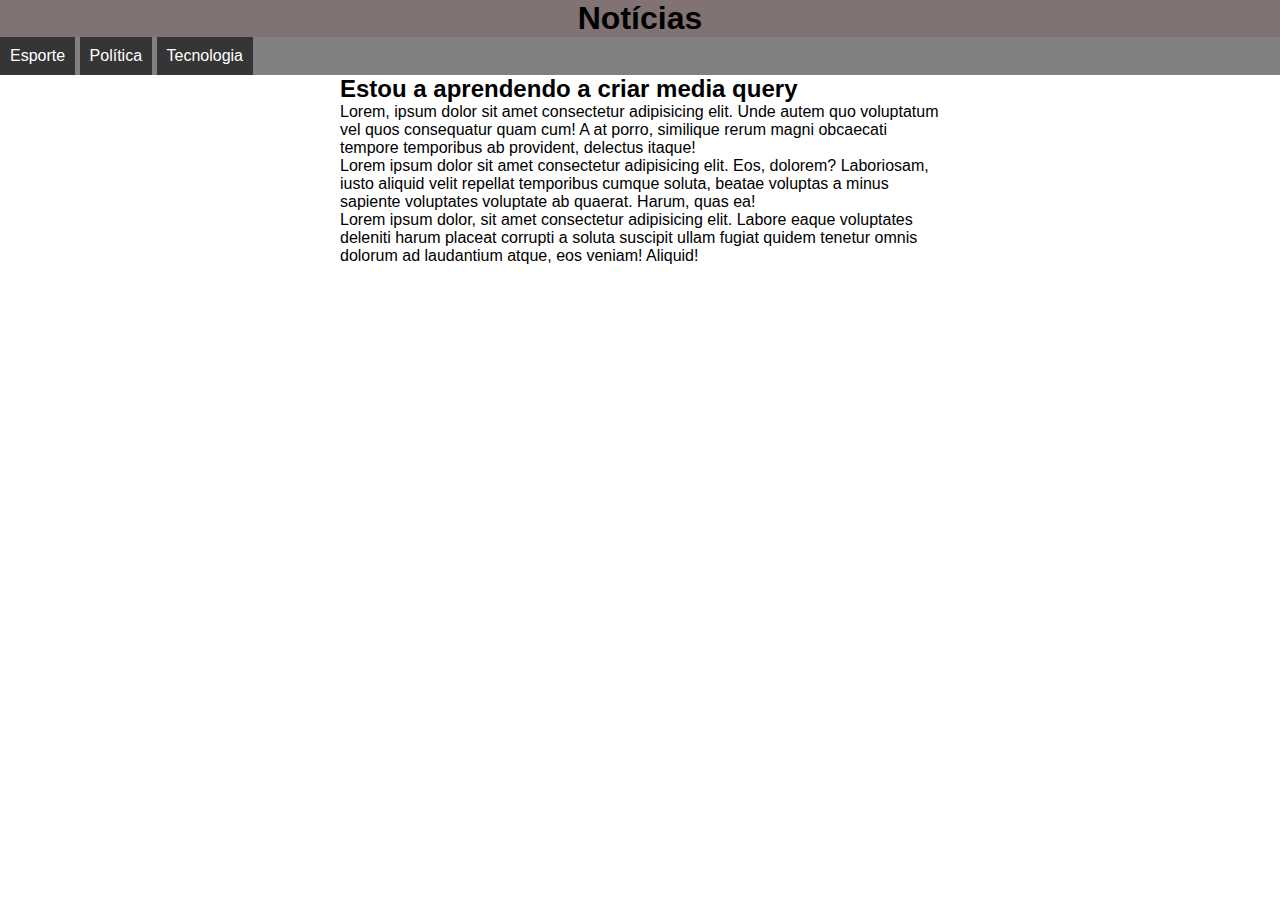
<file: mq001/index.html>
<!DOCTYPE html>
<html lang="pt-br">
<head>
  <meta charset="UTF-8">
  <meta name="viewport" content="width=device-width, initial-scale=1.0">
  <title>Media Query</title>
  <link rel="stylesheet" href="estilos/tela.css" media="screen">
  <link rel="stylesheet" href="estilos/impressora.css" media="print">
</head>
<body>
  <header>
    <h1>Notícias</h1>
    <menu>
      <ul>
        <li>Esporte</li>
        <li>Política</li>
        <li>Tecnologia</li>
      </ul>
    </menu>
  </header>
  <main>
    <article>
      <h2>Estou a aprendendo a criar media query</h2>
      <p>Lorem, ipsum dolor sit amet consectetur adipisicing elit. Unde autem quo voluptatum vel quos consequatur quam cum! A at porro, similique rerum magni obcaecati tempore temporibus ab provident, delectus itaque!</p>

      <p>Lorem ipsum dolor sit amet consectetur adipisicing elit. Eos, dolorem? Laboriosam, iusto aliquid velit repellat temporibus cumque soluta, beatae voluptas a minus sapiente voluptates voluptate ab quaerat. Harum, quas ea!</p>

      <p>Lorem ipsum dolor, sit amet consectetur adipisicing elit. Labore eaque voluptates deleniti harum placeat corrupti a soluta suscipit ullam fugiat quidem tenetur omnis dolorum ad laudantium atque, eos veniam! Aliquid!</p>
    </article>
  </main>
</body>
</html>
</file>
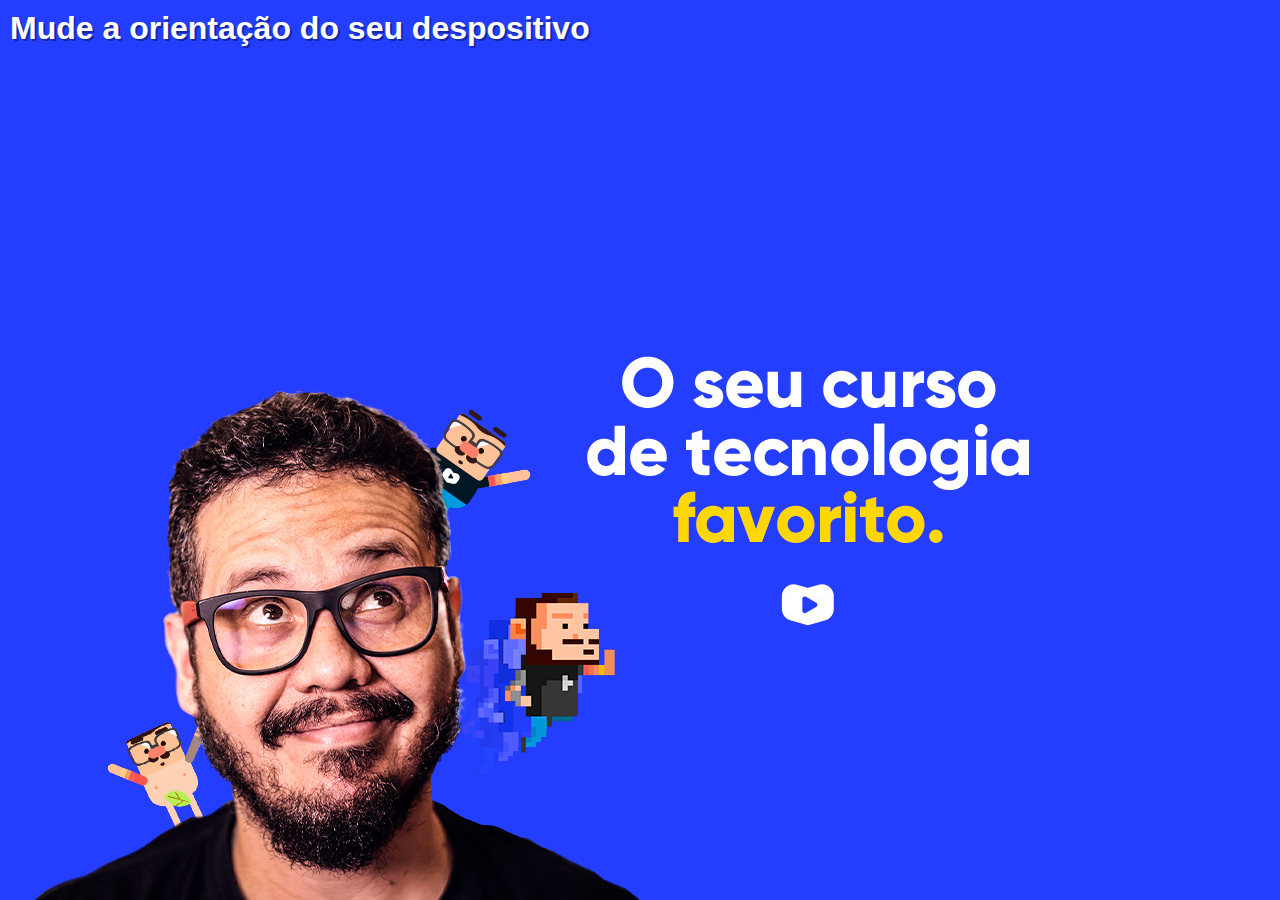
<file: mq002/index.html>
<!DOCTYPE html>
<html lang="pt-br">
<head>
  <meta charset="UTF-8">
  <meta name="viewport" content="width=device-width, initial-scale=1.0">
  <title>Media Query</title>
  <link rel="stylesheet" href="estilos/style.css" media="all">
  <link rel="stylesheet" href="estilos/retrato.css" media="screen and (orientation: portrait)">
  <link rel="stylesheet" href="estilos/paisagem.css" media="screen and (orientation: landscape)">
</head>
<body>
  <h1>Mude a orientação do seu despositivo</h1>
</body>
</html>
</file>
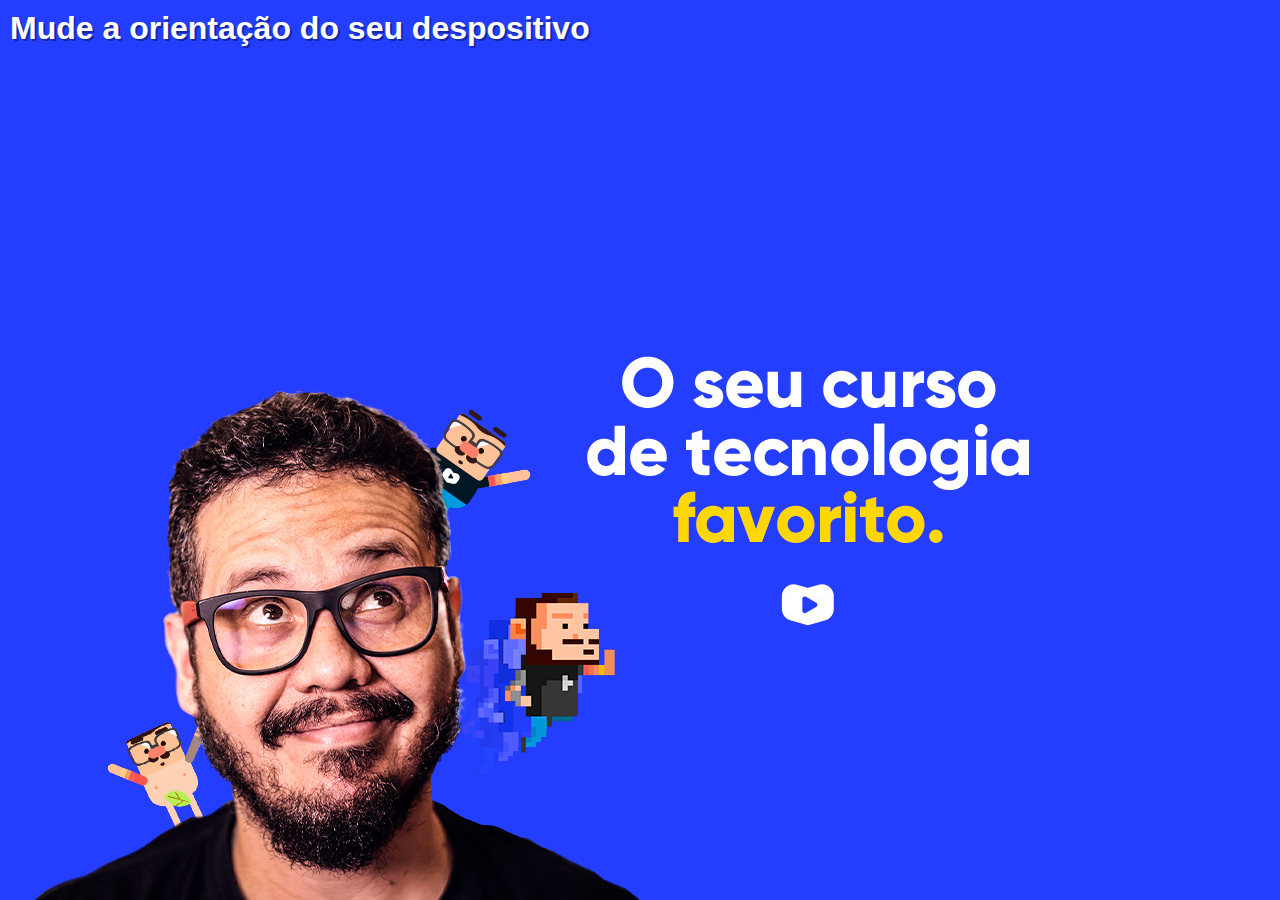
<file: mq003/index.html>
<!DOCTYPE html>
<html lang="pt-br">

<head>
  <meta charset="UTF-8">
  <meta name="viewport" content="width=device-width, initial-scale=1.0">
  <title>Media Query</title>
  <link rel="stylesheet" href="estilos/style.css">
  <!-- <style>
    /* Configurações gerais */
    * {
      margin: 0px;
      padding: 0px;
      font-family: Arial, Helvetica, sans-serif;
    }

    html,
    body {
      width: 100vw;
      height: 100vh;
      background-color: #233eff;
      background-size: contain;
      background-repeat: no-repeat;
    }

    h1 {
      color: white;
      text-shadow: 2px 2px 0px #1526a7;
      padding: 10px;
    }

    /* Aparelho em pé (portrait) */
    @media screen and (orientation: portrait) {
      body {
        background-image: url('../imagens/cev-portrait.jpg');
        background-position: center bottom;
      }
    }

    /* Aparelho deitado (landscape) */
    @media screen and (orientation: landscape) {
      body {
        background-image: url('../imagens/cev-landscape.jpg');
        background-position: left bottom;
      }
    }
  </style> -->
</head>

<body>
  <h1>Mude a orientação do seu despositivo</h1>
</body>

</html>
</file>
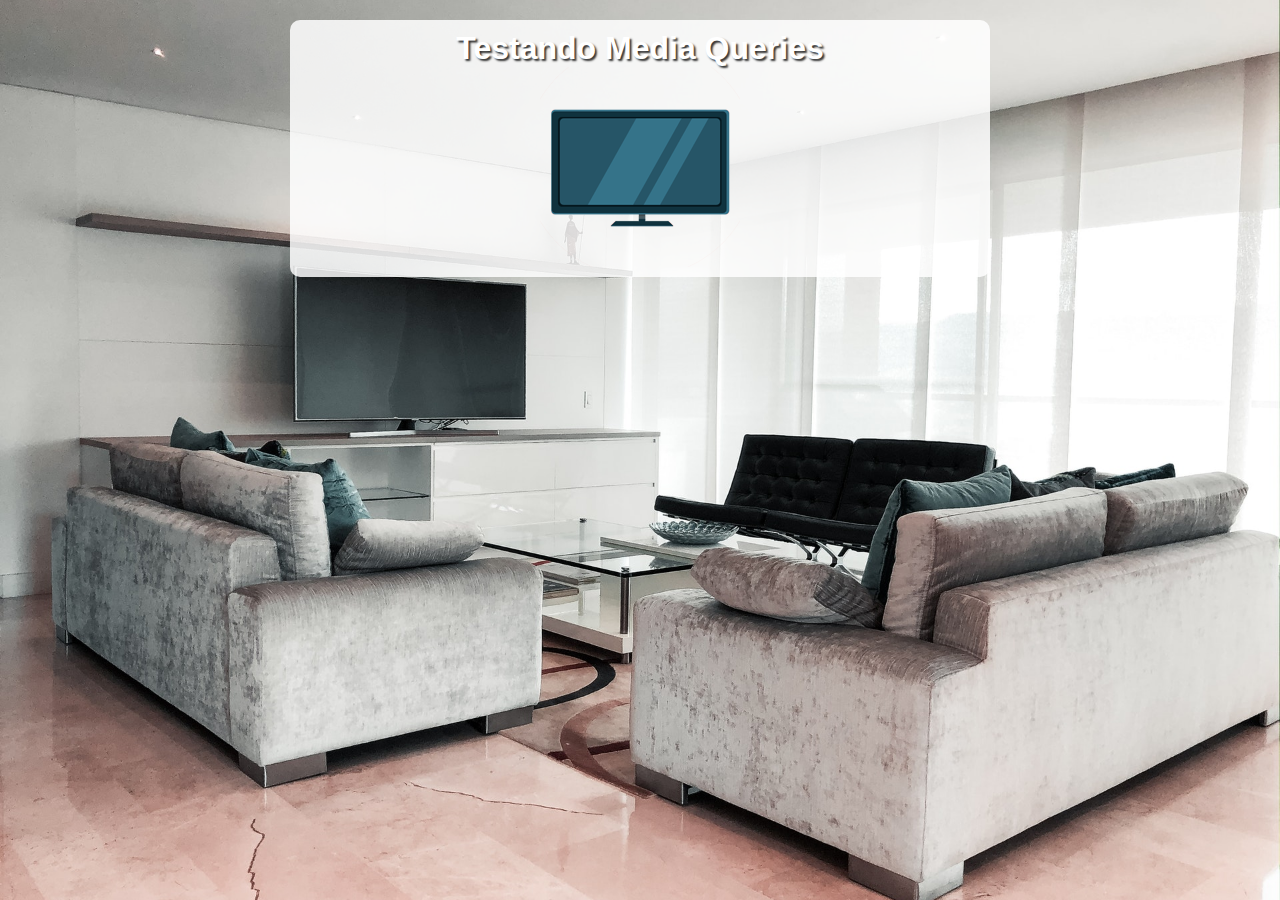
<file: mq004/index.html>
<!DOCTYPE html>
<html lang="pt-br">
<head>
  <meta charset="UTF-8">
  <meta name="viewport" content="width=device-width, initial-scale=1.0">
  <title>Media Query</title>
  <link rel="stylesheet" href="estilos/style.css" media="all">
  <link rel="stylesheet" href="estilos/media-query.css">
</head>
<body>
  <main>
    <h1>Testando Media Queries</h1>
    <img id="phone" src="imagens/icon-phone.png" alt="Acessando via smartphone">
    <img id="tablet" src="imagens/icon-tablet.png" alt="Acessando via tablet">
    <img id="print" src="imagens/icon-print.png" alt="Versão para impressora">
    <img id="desktop" src="imagens/icon-pc.png" alt="Versão para desktop">
    <img id="tv" src="imagens/icon-tv.png" alt="Versão para TV">
  </main>
</body>
</html>
</file>
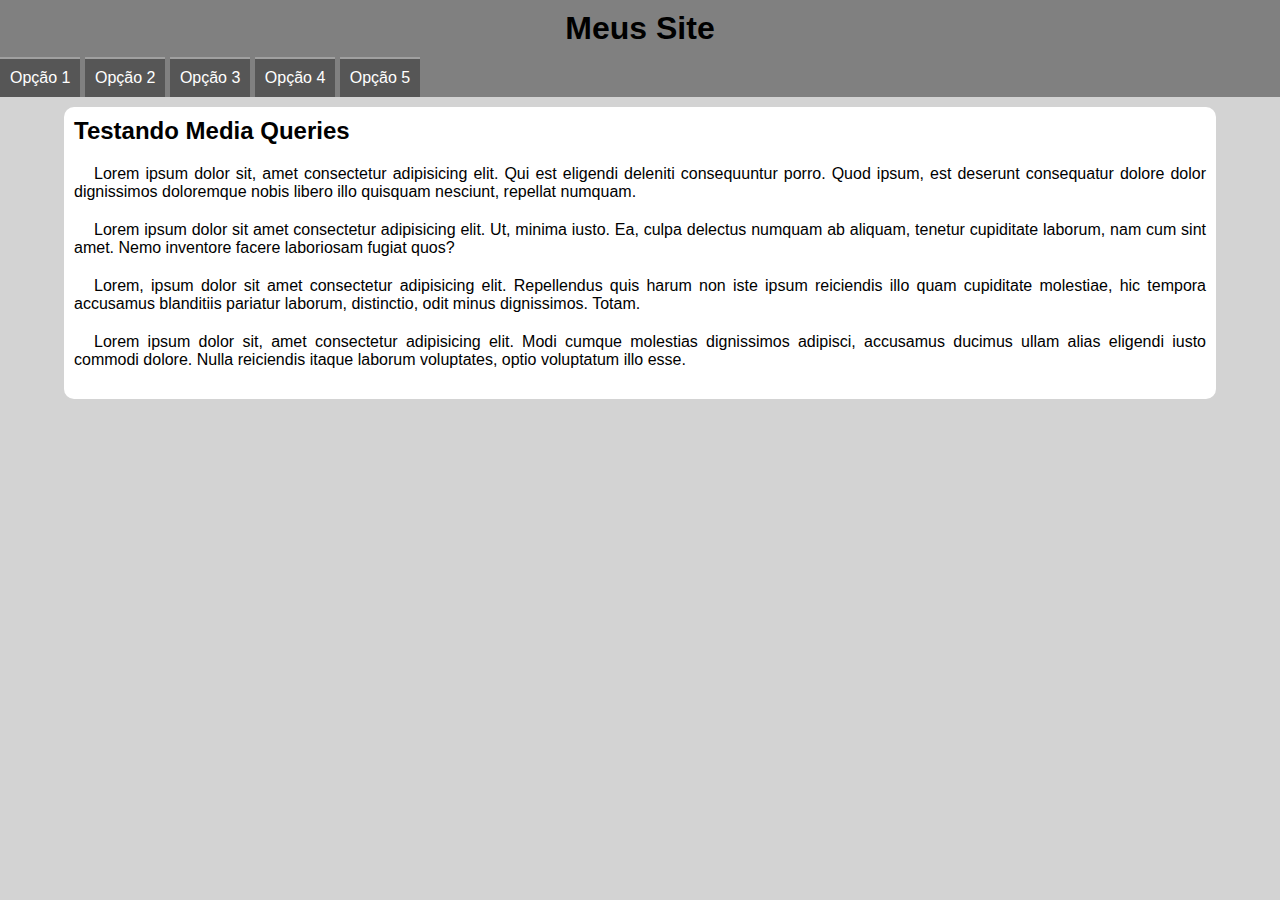
<file: mq005/index.html>
<!DOCTYPE html>
<html lang="pt-br">
<head>
  <meta charset="UTF-8">
  <meta name="viewport" content="width=device-width, initial-scale=1.0">
  <title>Media Queries</title>
  <link href="https://fonts.googleapis.com/css2?family=Material+Symbols+Outlined" rel="stylesheet" />
  <link rel="stylesheet" href="estilos/style.css">
  <link rel="stylesheet" href="estilos/media-queries.css">
</head>
<body onresize="mudouTamanho()">
  <header>
    <h1>Meus Site</h1>
    <span id="burguer" class="material-symbols-outlined" onclick="clickMenu()">
      menu
      </span>
    <menu id="itens">
      <ul>
        <li><a href="#">Opção 1</a></li>
        <li><a href="#">Opção 2</a></li>
        <li><a href="#">Opção 3</a></li>
        <li><a href="#">Opção 4</a></li>
        <li><a href="#">Opção 5</a></li>
      </ul>
    </menu>
  </header>
  <main>
    <article>
      <h2>Testando Media Queries</h2>
      <p>Lorem ipsum dolor sit, amet consectetur adipisicing elit. Qui est eligendi deleniti consequuntur porro. Quod ipsum, est deserunt consequatur dolore dolor dignissimos doloremque nobis libero illo quisquam nesciunt, repellat numquam.</p>

      <p>Lorem ipsum dolor sit amet consectetur adipisicing elit. Ut, minima iusto. Ea, culpa delectus numquam ab aliquam, tenetur cupiditate laborum, nam cum sint amet. Nemo inventore facere laboriosam fugiat quos?</p>

      <p>Lorem, ipsum dolor sit amet consectetur adipisicing elit. Repellendus quis harum non iste ipsum reiciendis illo quam cupiditate molestiae, hic tempora accusamus blanditiis pariatur laborum, distinctio, odit minus dignissimos. Totam.</p>

      <p>Lorem ipsum dolor sit, amet consectetur adipisicing elit. Modi cumque molestias dignissimos adipisci, accusamus ducimus ullam alias eligendi iusto commodi dolore. Nulla reiciendis itaque laborum voluptates, optio voluptatum illo esse.</p>
    </article>
  </main>
  <script>
    
    function mudouTamanho() {
      if (window.innerWidth >= 768) {
        itens.style.display == 'block'
      } else {
        itens.style.display = 'none'
      }
    }

    function clickMenu() {
      if (itens.style.display == 'block') {
        itens.style.display = 'none'
      } else {
        itens.style.display = 'block'
      }
    }
  </script>
</body>
</html>
</file>
<file: mq001/estilos/tela.css>
@charset "UTF-8";

/* Estilo para tela */

* {
  margin: 0px;
  padding: 0px;
}

html {
  font-family: Arial, Helvetica, sans-serif;
  font-size: 1em;
}

header {
  background-color: rgb(129, 115, 115);
}

header > h1 {
  text-align: center;
}

menu ul {
  list-style-type: none;
  background-color: gray;
}

menu li {
  background-color: rgb(54, 53, 53);
  color: white;
  display: inline-block;
  padding: 10px;
}

article {
  width: 600px;
  display: block;
  margin: auto;
}
</file>
<file: mq001/estilos/impressora.css>
@charset "UTF-8";

/* Estilo para impressora */

  * {
    margin: 10px;
    padding: 10px;
  }

  html {
    font-family: 'Courier New', Courier, monospace;
    font-size: 1em;
    line-height: 1.5em;
  }

  menu {
    display: none;
  }

  article {
    width: 100%;
  }

  article::after {
    content: 'Esse artigo foi impresso através do site www.cursoemvideo.com';
  }
</file>
<file: mq002/estilos/style.css>
@charset "UTF-8";

/* Configurações gerais */

* {
  margin: 0px;
  padding: 0px;
  font-family: Arial, Helvetica, sans-serif;
}

html, body {
  width: 100vw;
  height: 100vh;
  background-color: #233eff;
  background-size: contain;
  background-repeat: no-repeat;
}

h1 {
  color: white;
  text-shadow: 2px 2px 0px #1526a7;
  padding: 10px;
}
</file>
<file: mq002/estilos/retrato.css>
@charset "UTF-8";

/* Aparelho em pé (portrait) */

body {
  background-image: url('../imagens/cev-portrait.jpg');
  background-position: center bottom;
}
</file>
<file: mq002/estilos/paisagem.css>
@charset "UTF-8";

/* Aparelho deitado (landscape) */

body {
  background-image: url('../imagens/cev-landscape.jpg');
  background-position: left bottom;
}
</file>
<file: mq003/estilos/style.css>
@charset "UTF-8";

/* Configurações gerais */
@media all {
  * {
    margin: 0px;
    padding: 0px;
    font-family: Arial, Helvetica, sans-serif;
  }

  html,
  body {
    width: 100vw;
    height: 100vh;
    background-color: #233eff;
    background-size: contain;
    background-repeat: no-repeat;
  }

  h1 {
    color: white;
    text-shadow: 2px 2px 0px #1526a7;
    padding: 10px;
  }
}

/* Aparelho em pé (portrait) */
@media screen and (orientation: portrait) {
  body {
    background-image: url('../imagens/cev-portrait.jpg');
    background-position: center bottom;
  }
}

/* Aparelho deitado (landscape) */
@media screen and (orientation: landscape) {
  body {
    background-image: url('../imagens/cev-landscape.jpg');
    background-position: left bottom;
  }
}
</file>
<file: mq004/estilos/style.css>
@charset "UTF-8";

/* Versão Mobile First */

* {
  font-family: Arial, Helvetica, sans-serif;
  font-size: 1em;
  margin: 0px;
  padding: 0px;
  box-sizing: border-box;
}

html {
  height: 100vh;
}

body {
  background: black url('../imagens/back-phone.jpg') no-repeat;
  background-size: cover;
  background-position: center center;
}

main {
  background-color: rgba(255, 255, 255, 0.842);
  width: 80vw;
  margin: auto;
  margin-top: 20px;
  border-radius: 10px;
  padding: 10px;
}

h1 {
  text-align: center;
  color: white;
  font-size: 2em;
  text-shadow: 2px 2px 2px rgba(0, 0, 0, 0.792);
}

img { 
  display: block;
  margin: auto;
}

img#phone {
  display: block;
}

img#tablet {
  display: none;
}

img#print {
  display: none;
}

img#desktop {
  display: none;
}

img#tv {
  display: none;
}
</file>
<file: mq004/estilos/media-query.css>
@charset "UTF-8";

/* Todas as demais telas */

/* Typical Device Breakpoint
Pequena telas: ate 600px
Celular: 600px até 768px
Tablet: 768px até 992px
Desktop: 992px até 1200px
Grandes telas: acima de 1200px */

@media print {
  * {
    font-family: 'Courier New', Courier, monospace;
  }

  body {
    background-image: url('../imagens/back-print.jpg'); /* desnecessário */
  }

  main {
    border: 2px solid black;
  }

  main h1 {
    text-shadow: none;
    color: black;
  }

  img#phone {
    display: none;
  }

  img#tablet {
    display: none;
  }

  img#print {
    display: block;
  }

  img#desktop {
    display: none;
  }

  img#tv {
    display: none;
  }
}

@media screen and (min-width: 768px) and (max-width: 992px) {
  body {
    background-image: url('../imagens/back-tablet.jpg');
  }

  img#phone {
    display: none;
  }

  img#tablet {
    display: block;
  }

  img#print {
    display: none;
  }

  img#desktop {
    display: none;
  }

  img#tv {
    display: none;
  }
}

@media screen and (min-width: 992px) and (max-width: 1200px) {
  body {
    background-image: url('../imagens/back-pc.jpg');
  }

  img#phone {
    display: none;
  }

  img#tablet {
    display: none;
  }

  img#print {
    display: none;
  }

  img#desktop {
    display: block;
  }

  img#tv {
    display: none;
  }
}

@media screen and (min-width: 1200px) {
  body {
    background-image: url('../imagens/back-tv.jpg');
  }

  main {
    width: 700px;
  }

  img#phone {
    display: none;
  }

  img#tablet {
    display: none;
  }

  img#print {
    display: none;
  }

  img#desktop {
    display: none;
  }

  img#tv {
    display: block;
  }
}
</file>
<file: mq005/estilos/style.css>
@charset "UTF-8";

* {
  font-family: Arial, Helvetica, sans-serif;
  margin: 0px;
  padding: 0px;
  box-sizing: border-box;
}

html, body {
  background-color: lightgray;
}

header {
  background-color: gray;
}

span#burguer {
  background-color: rgb(67, 66, 66);
  color: white;
  display: block;
  text-align: center;
  padding: 10px;
  cursor: pointer;
}

span#burguer:hover {
  background-color: white;
  color: black;
}

header > h1 {
  padding: 10px;
  text-align: center;
}

menu {
  display: none;
}

menu > ul {
  list-style-type: none;
}

menu > ul > li > a {
  display: block;
  padding: 10px;
  text-decoration: none;
  text-align: center;
  background-color: rgb(86, 86, 86);
  color: white;
  border-top: 2px solid rgb(160, 160, 160);
}

menu > ul > li > a:hover {
  background-color: gray;
}

main {
  width: 90vw;
  background-color: white;
  margin: auto;
  margin-top: 10px;
  padding: 10px;
  border-radius: 10px;
}

article > h2 {
  padding-bottom: 20px;
}

article > p {
  text-align: justify;
  margin-bottom: 20px;
  text-indent: 20px;
}
</file>
<file: mq005/estilos/media-queries.css>
@charset "UTF-8";

@media screen and (min-width: 768px) {
  span#burguer {
    display: none;
  }

  menu {
    display: block !important;
  }

  menu > ul > li {
    display: inline-block;
  }
}
</file>
